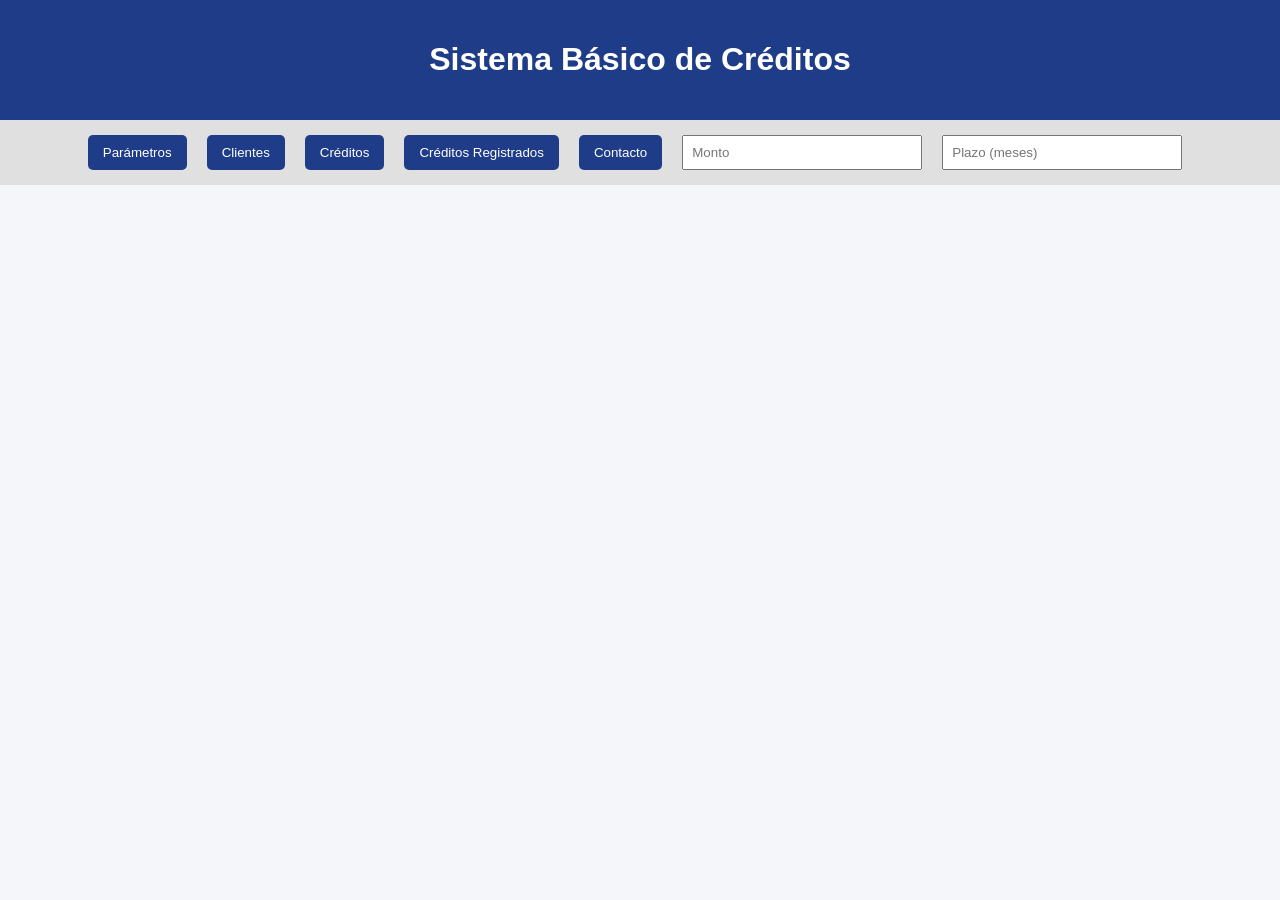
<file: index.html>
<!DOCTYPE html>
<html lang="es">
<head>
  <meta charset="UTF-8">
  <title>Sistema de Créditos</title>
</head>
<body>

<header>
  <h1>Sistema Básico de Créditos</h1>
   <link rel="stylesheet" href="simulador_completo.css">
</header>

<nav>
   <button onclick="mostrarSeccion('parametros')">Parámetros</button>
  <button onclick="mostrarSeccion('clientes')">Clientes</button>
  <button onclick="mostrarSeccion('credito')">Créditos</button>
  <button onclick="mostrarSeccion('listaCreditos')">Créditos Registrados</button>
   <button onclick="mostrarSeccion('crearContacto')">Contacto</button>
  <input type="number" id="montoCredito" placeholder="Monto">
  <input type="number" id="plazoCredito" placeholder="Plazo (meses)">
<div id="resultadoCredito"></div>

  
</nav>

<section id="parametros">
  <h2>Configurar Parámetros</h2>

  <label>Tasa de interés:</label>
  <input type="number" id="tasaInteres" min="10" max="20" value="15">
  <span>%</span>

  <br>
  <button onclick="guardarTasa();">Guardar tasa</button>

  <p id="mensajeTasa"></p>
</section>

<section id="clientes">
  <h2>Registro de Clientes</h2>

  <input type="text" id="cedulaCliente" placeholder="Cédula">
  <input type="text" id="nombreCliente" placeholder="Nombre">
  <input type="text" id="apellidoCliente" placeholder="Apellido">
  <input type="number" id="ingresosCliente" placeholder="Ingresos">
  <input type="number" id="egresosCliente" placeholder="Egresos">
  <input type="text" id="correoCliente" placeholder="Correo">
  <br>

  <button onclick="guardarCliente()">Guardar cliente</button>
  <button onclick="limpiarFormulario()">Limpiar</button>

  <table>
    <thead>
      <tr>
        <th>Cédula</th>
        <th>Nombre</th>
        <th>Apellido</th>
        <th>Ingresos</th>
        <th>Egresos</th>
        <th>Acciones</th>
        <th>correo</th>
      </tr>
    </thead>
    <tbody id="tablaClientes">
       
    </tbody>
  </table>
</section>

<section id="credito">
  <h2>Solicitar Crédito</h2>

  <input type="text" id="cedulaCredito" placeholder="Cédula del cliente">
  <button onclick="buscarClienteCredito()">Buscar cliente</button>

  <div id="datosClienteCredito"></div>
  <p id="mensajeCredito"></p>

  <input type="number" id="montoCredito" placeholder="Monto">
  <input type="number" id="plazoCredito" placeholder="Plazo (meses)">
  <button onclick="calcularCredito()">Calcular crédito</button>
  <button id="btnAsignarCredito" onclick="asignarCredito()" disabled>Asignar Crédito</button>


  <div id="resultadoCredito"></div>
</section>

<section id="listaCreditos">
  <h2>Créditos Registrados</h2>

  <input type="text" id="buscarCedulaListado" >
  <button onclick="buscarCreditosCliente()">Buscar</button>
<button onclick="verTodosLosCreditos()">Ver todos</button>

  <table>
    <thead>
      <tr>
        <th>Cédula</th>
        <th>Nombre</th>
        <th>Apellido</th>
        <th>Monto</th>
        <th>Tasa</th>
        <th>Plazo</th>
        <th>Cuota</th>
      </tr>
    </thead>
    <tbody id="tablaCreditos">
   <tr>
          <td>1712345678</td>
          <td>Juan</td>
          <td>Pérez</td>
          <td>3000</td>
          <td>15%</td>
          <td>12 meses</td>
          <td>287.50</td>
          <td><button>Eliminar</button></td>
        </tr>
        <tr>
          <td>1723456789</td>
          <td>María</td>
          <td>Gómez</td>
          <td>5000</td>
          <td>14%</td>
          <td>24 meses</td>
          <td>237.50</td>
          <td><button>Eliminar</button></td>
        </tr>
        <tr>
          <td>1734567890</td>
          <td>Carlos</td>
          <td>Ramírez</td>
          <td>1500</td>
          <td>16%</td>
          <td>6 meses</td>
          <td>290.00</td>
          <td><button>Eliminar</button></td>
        </tr>

    </tbody>
  </table>
</section>

<section id="crearContacto">
<h2> perzonalisado por : shirley leon </h2>
</section>

<script src="simulador_completo.js"></script>
<script src="utilitarios.js"></script>
</body>
</html>
</file>
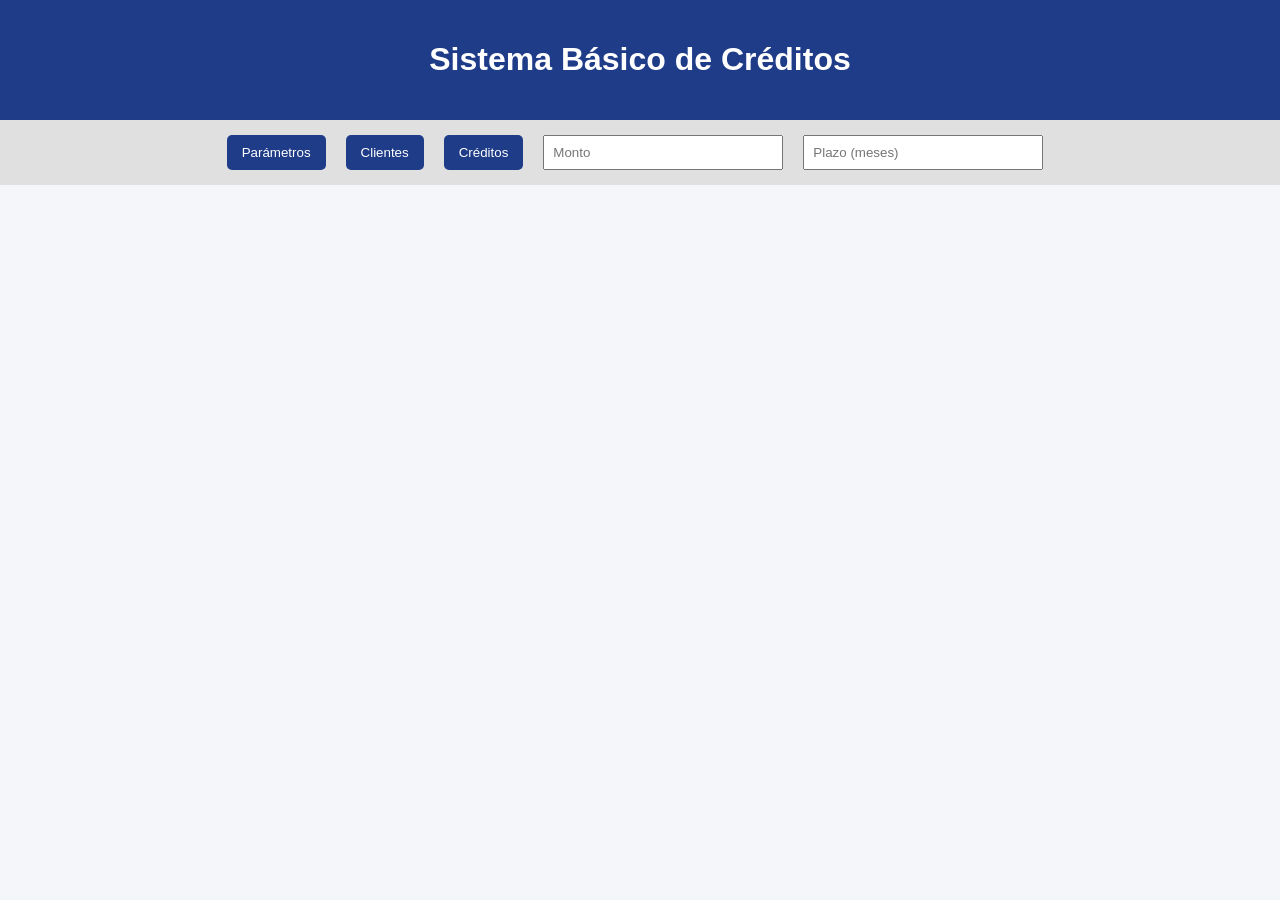
<file: simulador_completo.html>
<!DOCTYPE html>
<html lang="es">
<head>
  <meta charset="UTF-8">
  <title>Sistema de Créditos</title>
</head>
<body>

<header>
  <h1>Sistema Básico de Créditos</h1>
   <link rel="stylesheet" href="simulador_completo.css">
</header>

<nav>
   <button onclick="mostrarSeccion('parametros')">Parámetros</button>
  <button onclick="mostrarSeccion('clientes')">Clientes</button>
  <button onclick="mostrarSeccion('credito')">Créditos</button>
  <input type="number" id="montoCredito" placeholder="Monto">
  <input type="number" id="plazoCredito" placeholder="Plazo (meses)">
<div id="resultadoCredito"></div>

  
</nav>

<section id="parametros">
  <h2>Configurar Parámetros</h2>

  <label>Tasa de interés:</label>
  <input type="number" id="tasaInteres" min="10" max="20" value="15">
  <span>%</span>

  <br>
  <button onclick="guardarTasa();">Guardar tasa</button>

  <p id="mensajeTasa"></p>
</section>

<section id="clientes">
  <h2>Registro de Clientes</h2>

  <input type="text" id="cedulaCliente" placeholder="Cédula">
  <input type="text" id="nombreCliente" placeholder="Nombre">
  <input type="text" id="apellidoCliente" placeholder="Apellido">
  <input type="number" id="ingresosCliente" placeholder="Ingresos">
  <input type="number" id="egresosCliente" placeholder="Egresos">

  <br>

  <button onclick="guardarCliente()">Guardar cliente</button>
  <button onclick="limpiarFormulario()">Limpiar</button>

  <table>
    <thead>
      <tr>
        <th>Cédula</th>
        <th>Nombre</th>
        <th>Apellido</th>
        <th>Ingresos</th>
        <th>Egresos</th>
        <th>Acciones</th>
      </tr>
    </thead>
    <tbody id="tablaClientes">
       
    </tbody>
  </table>
</section>

<section id="credito">
  <h2>Solicitar Crédito</h2>

  <input type="text" id="cedulaCredito" placeholder="Cédula del cliente">
  <button onclick="buscarClienteCredito()">Buscar cliente</button>

  <div id="datosClienteCredito"></div>
  <p id="mensajeCredito"></p>

  <input type="number" id="montoCredito" placeholder="Monto">
  <input type="number" id="plazoCredito" placeholder="Plazo (meses)">
  <button onclick="calcularCredito()">Calcular crédito</button>

  <div id="resultadoCredito"></div>
</section>

<script src="simulador_completo.js"></script>
<script src="utilitarios.js"></script>
</body>
</html>
</file>
<file: simulador_completo.css>
body {
      font-family: Arial, sans-serif;
      background: #f4f6f9;
      margin: 0;
      padding: 0;
    }

    header {
      background: #1f3c88;
      color: white;
      padding: 20px;
      text-align: center;
    }

    nav {
      display: flex;
      justify-content: center;
      background: #e0e0e0;
      padding: 10px;
      gap: 10px;
      flex-wrap: wrap;
    }

    nav button {
      padding: 10px 15px;
      border: none;
      background: #1f3c88;
      color: white;
      cursor: pointer;
      border-radius: 5px;
    }

    nav button:hover {
      background: #14275c;
    }

    section {
      display: none;
      padding: 20px;
      max-width: 1000px;
      margin: auto;
      background: white;
      margin-top: 20px;
      border-radius: 8px;
    }

    section.activa {
      display: block;
    }

    input, select {
      padding: 8px;
      margin: 5px;
      width: 220px;
    }

    button {
      padding: 8px 12px;
      margin: 5px;
      cursor: pointer;
    }

    table {
      width: 100%;
      border-collapse: collapse;
      margin-top: 15px;
    }

    th, td {
      border: 1px solid #ccc;
      padding: 8px;
      text-align: center;
    }

    th {
      background: #1f3c88;
      color: white;
    }

    .aprobado {
    background-color: #d4edda;   /* verde claro */
    color: #155724;
    border: 2px solid #28a745;
    padding: 10px;
    border-radius: 5px;
    font-weight: bold;
}

.rechazado {
    background-color: #f8d7da;   /* rojo claro */
    color: #721c24;
    border: 2px solid #dc3545;
    padding: 10px;
    border-radius: 5px;
    font-weight: bold;
}


    .card {
      background: #f1f1f1;
      padding: 15px;
      border-radius: 5px;
      margin-top: 10px;
    }
</file>
